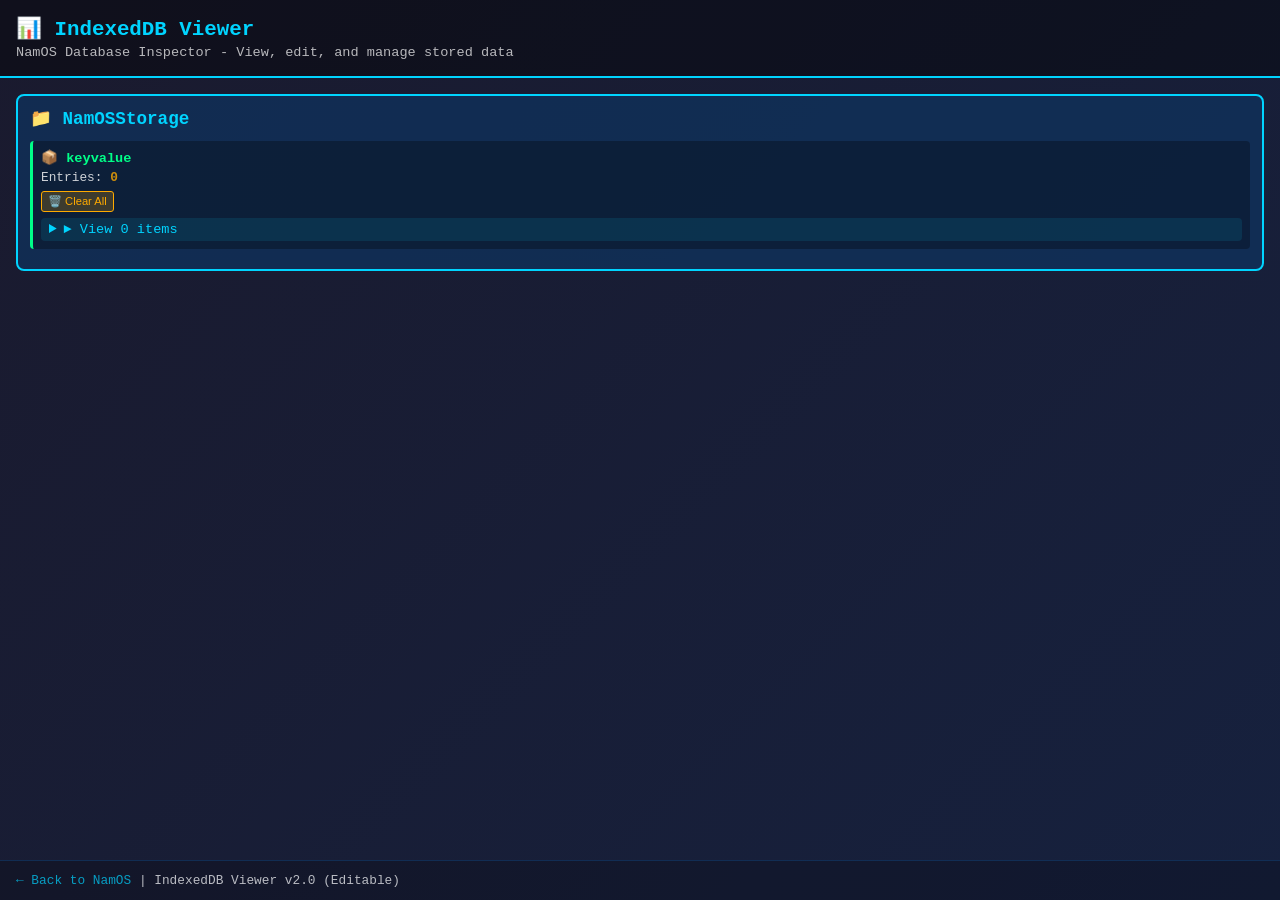
<file: indexeddb-viewer.html>
<!DOCTYPE html>
<html lang="en">
<head>
    <meta charset="UTF-8">
    <meta name="viewport" content="width=device-width, initial-scale=1.0, maximum-scale=1.0, user-scalable=no">
    <title>IndexedDB Viewer - NamOS Database Inspector</title>
    <style>
        * {
            margin: 0;
            padding: 0;
            box-sizing: border-box;
            user-select: none;
            -webkit-user-select: none;
            -webkit-tap-highlight-color: transparent;
        }

        body {
            font-family: 'Courier New', monospace;
            background: linear-gradient(135deg, #1a1a2e 0%, #16213e 100%);
            color: #fff;
            height: 100vh;
            overflow: hidden;
        }

        .container {
            display: flex;
            flex-direction: column;
            height: 100vh;
            width: 100vw;
        }

        .header {
            padding: 16px;
            background: rgba(0, 0, 0, 0.4);
            border-bottom: 2px solid #00d4ff;
            flex-shrink: 0;
        }

        .header h1 {
            font-size: 1.3rem;
            margin-bottom: 4px;
            color: #00d4ff;
        }

        .header p {
            font-size: 0.85rem;
            opacity: 0.7;
            margin: 0;
        }

        .content {
            flex: 1;
            overflow-y: auto;
            padding: 16px;
            font-size: 0.85rem;
        }

        .loading {
            text-align: center;
            opacity: 0.7;
            padding: 2rem;
        }

        .database {
            background: rgba(15, 52, 96, 0.7);
            border: 2px solid #00d4ff;
            border-radius: 8px;
            padding: 12px;
            margin-bottom: 16px;
        }

        .database-name {
            font-weight: bold;
            color: #00d4ff;
            font-size: 1.1rem;
            margin-bottom: 12px;
        }

        .store {
            margin: 8px 0;
            padding: 8px;
            background: rgba(0, 0, 0, 0.3);
            border-left: 3px solid #00ff88;
            border-radius: 4px;
        }

        .store-name {
            color: #00ff88;
            font-weight: bold;
            margin-bottom: 4px;
        }

        .store-info {
            opacity: 0.8;
            margin-bottom: 6px;
            font-size: 0.8rem;
        }

        .store-info span {
            color: #ffaa00;
            font-weight: bold;
        }

        .store-controls {
            display: flex;
            gap: 8px;
            margin-top: 6px;
        }

        details {
            cursor: pointer;
            margin-top: 6px;
        }

        summary {
            color: #00d4ff;
            padding: 4px 8px;
            background: rgba(0, 212, 255, 0.1);
            border-radius: 4px;
            user-select: none;
        }

        summary:hover {
            background: rgba(0, 212, 255, 0.2);
        }

        .data-container {
            margin-top: 8px;
            padding: 8px;
            background: rgba(0, 0, 0, 0.4);
            border-radius: 4px;
            max-height: 300px;
            overflow-y: auto;
        }

        .data-item {
            padding: 8px;
            margin: 6px 0;
            background: rgba(255, 255, 255, 0.03);
            border-left: 2px solid #00d4ff;
            border-radius: 3px;
            display: flex;
            justify-content: space-between;
            align-items: flex-start;
            gap: 8px;
        }

        .data-content {
            flex: 1;
            word-break: break-all;
        }

        .data-index {
            color: #ffaa00;
            font-size: 0.75rem;
        }

        .data-value {
            margin-top: 2px;
            opacity: 0.8;
            font-size: 0.75rem;
            white-space: pre-wrap;
            max-height: 100px;
            overflow: hidden;
        }

        .data-actions {
            display: flex;
            gap: 4px;
            flex-shrink: 0;
        }

        .action-btn {
            padding: 3px 6px;
            background: rgba(255, 107, 107, 0.2);
            border: 1px solid #ff6b6b;
            color: #ff6b6b;
            border-radius: 3px;
            cursor: pointer;
            font-size: 0.7rem;
            transition: all 0s;
        }

        .action-btn:active {
            background: rgba(255, 107, 107, 0.4);
        }

        .edit-btn {
            background: rgba(0, 212, 255, 0.2) !important;
            border-color: #00d4ff !important;
            color: #00d4ff !important;
        }

        .edit-btn:active {
            background: rgba(0, 212, 255, 0.4) !important;
        }

        .clear-btn {
            background: rgba(255, 170, 0, 0.2) !important;
            border-color: #ffaa00 !important;
            color: #ffaa00 !important;
        }

        .clear-btn:active {
            background: rgba(255, 170, 0, 0.4) !important;
        }

        .modal {
            display: none;
            position: fixed;
            top: 0;
            left: 0;
            width: 100%;
            height: 100%;
            background: rgba(0, 0, 0, 0.8);
            z-index: 1000;
            justify-content: center;
            align-items: center;
        }

        .modal.active {
            display: flex;
        }

        .modal-content {
            background: #1a1a2e;
            border: 2px solid #00d4ff;
            border-radius: 8px;
            padding: 16px;
            max-width: 90%;
            width: 500px;
            max-height: 80vh;
            overflow-y: auto;
            box-shadow: 0 0 20px rgba(0, 212, 255, 0.3);
        }

        .modal-header {
            color: #00d4ff;
            margin-bottom: 12px;
            font-weight: bold;
        }

        .modal-buttons {
            display: flex;
            gap: 8px;
            margin-top: 12px;
            justify-content: flex-end;
        }

        .modal-btn {
            padding: 6px 12px;
            border: 1px solid;
            border-radius: 3px;
            cursor: pointer;
            font-size: 0.85rem;
            transition: all 0s;
        }

        .save-btn {
            background: rgba(0, 255, 136, 0.2);
            border-color: #00ff88;
            color: #00ff88;
        }

        .save-btn:active {
            background: rgba(0, 255, 136, 0.4);
        }

        .cancel-btn {
            background: rgba(255, 107, 107, 0.2);
            border-color: #ff6b6b;
            color: #ff6b6b;
        }

        .cancel-btn:active {
            background: rgba(255, 107, 107, 0.4);
        }

        textarea {
            width: 100%;
            height: 300px;
            background: rgba(0, 0, 0, 0.3);
            color: #00d4ff;
            border: 1px solid #00d4ff;
            border-radius: 4px;
            padding: 8px;
            font-family: 'Courier New', monospace;
            font-size: 0.85rem;
            resize: none;
        }

        .error {
            color: #ff6b6b;
            padding: 1rem;
            background: rgba(255, 107, 107, 0.1);
            border-left: 3px solid #ff6b6b;
            border-radius: 4px;
        }

        .empty {
            padding: 1rem;
            opacity: 0.7;
            text-align: center;
        }

        .footer {
            padding: 12px 16px;
            border-top: 1px solid #0f3460;
            background: rgba(0, 0, 0, 0.3);
            font-size: 0.8rem;
            opacity: 0.7;
            flex-shrink: 0;
        }

        a {
            color: #00d4ff;
            text-decoration: none;
        }

        a:hover {
            text-decoration: underline;
        }

        @media (max-width: 600px) {
            .header h1 {
                font-size: 1.1rem;
            }
            .content {
                font-size: 0.75rem;
            }
            .database-name {
                font-size: 0.95rem;
            }
            .data-actions {
                flex-direction: column;
            }
        }
    </style>
</head>
<body>
    <div class="container">
        <div class="header">
            <h1>📊 IndexedDB Viewer</h1>
            <p>NamOS Database Inspector - View, edit, and manage stored data</p>
        </div>

        <div class="content" id="content">
            <div class="loading">Loading databases...</div>
        </div>

        <div class="footer">
            <a href="index.html">← Back to NamOS</a> | IndexedDB Viewer v2.0 (Editable)
        </div>
    </div>

    <!-- Edit Modal -->
    <div class="modal" id="editModal">
        <div class="modal-content">
            <div class="modal-header">Edit Entry</div>
            <textarea id="editTextarea" placeholder="Edit JSON data..."></textarea>
            <div class="modal-buttons">
                <button class="modal-btn cancel-btn" onclick="closeEditModal()">Cancel</button>
                <button class="modal-btn save-btn" onclick="saveEditModal()">Save</button>
            </div>
        </div>
    </div>

    <script>
        let currentEditContext = null;

        function openEditModal(dbName, storeName, key, value) {
            currentEditContext = { dbName, storeName, key };
            document.getElementById('editTextarea').value = JSON.stringify(value, null, 2);
            document.getElementById('editModal').classList.add('active');
        }

        function closeEditModal() {
            document.getElementById('editModal').classList.remove('active');
            currentEditContext = null;
        }

        async function saveEditModal() {
            if (!currentEditContext) return;
            
            try {
                const newValue = JSON.parse(document.getElementById('editTextarea').value);
                const { dbName, storeName, key } = currentEditContext;
                
                const db = await new Promise((resolve, reject) => {
                    const req = indexedDB.open(dbName);
                    req.onsuccess = () => resolve(req.result);
                    req.onerror = () => reject(req.error);
                });

                const tx = db.transaction([storeName], 'readwrite');
                const store = tx.objectStore(storeName);
                
                await new Promise((resolve, reject) => {
                    const req = store.put(newValue, key);
                    req.onsuccess = () => resolve();
                    req.onerror = () => reject(req.error);
                });

                db.close();
                closeEditModal();
                loadAndDisplayDatabases();
            } catch (err) {
                alert('Error saving: ' + err.message);
            }
        }

        async function deleteEntry(dbName, storeName, key) {
            if (!confirm('Delete this entry?')) return;
            
            try {
                const db = await new Promise((resolve, reject) => {
                    const req = indexedDB.open(dbName);
                    req.onsuccess = () => resolve(req.result);
                    req.onerror = () => reject(req.error);
                });

                const tx = db.transaction([storeName], 'readwrite');
                const store = tx.objectStore(storeName);
                
                await new Promise((resolve, reject) => {
                    const req = store.delete(key);
                    req.onsuccess = () => resolve();
                    req.onerror = () => reject(req.error);
                });

                db.close();
                loadAndDisplayDatabases();
            } catch (err) {
                alert('Error deleting: ' + err.message);
            }
        }

        async function clearStore(dbName, storeName) {
            if (!confirm(`Clear all entries in "${storeName}"?`)) return;
            
            try {
                const db = await new Promise((resolve, reject) => {
                    const req = indexedDB.open(dbName);
                    req.onsuccess = () => resolve(req.result);
                    req.onerror = () => reject(req.error);
                });

                const tx = db.transaction([storeName], 'readwrite');
                const store = tx.objectStore(storeName);
                
                await new Promise((resolve, reject) => {
                    const req = store.clear();
                    req.onsuccess = () => resolve();
                    req.onerror = () => reject(req.error);
                });

                db.close();
                loadAndDisplayDatabases();
            } catch (err) {
                alert('Error clearing: ' + err.message);
            }
        }

        async function loadAndDisplayDatabases() {
            const content = document.getElementById('content');
            
            try {
                if (!indexedDB) {
                    content.innerHTML = '<div class="error">IndexedDB is not available in this browser</div>';
                    return;
                }

                let databases = [];
                
                // Try the modern API first
                if (typeof indexedDB.databases === 'function') {
                    try {
                        databases = await indexedDB.databases();
                    } catch (e) {
                        console.warn('indexedDB.databases() failed, trying fallback:', e);
                        databases = [];
                    }
                }

                // If no databases found, try accessing NamOS database directly
                if (databases.length === 0) {
                    databases = [{ name: 'NamOS' }];
                }

                if (databases.length === 0) {
                    content.innerHTML = '<div class="empty">No IndexedDB databases found</div>';
                    return;
                }

                let html = '';
                let foundAnyData = false;

                for (const dbInfo of databases) {
                    const dbName = dbInfo.name || dbInfo;
                    if (!dbName) continue;

                    try {
                        const db = await new Promise((resolve, reject) => {
                            const req = indexedDB.open(dbName);
                            req.onsuccess = () => resolve(req.result);
                            req.onerror = () => reject(new Error(`Failed to open database: ${req.error?.message || 'Unknown error'}`));
                        });

                        const stores = Array.from(db.objectStoreNames);
                        
                        if (stores.length > 0) {
                            foundAnyData = true;
                            html += `<div class="database">
                                <div class="database-name">📁 ${dbName}</div>`;

                            for (const storeName of stores) {
                                try {
                                    const tx = db.transaction([storeName], 'readonly');
                                    const store = tx.objectStore(storeName);
                                    
                                    const data = await new Promise((resolve, reject) => {
                                        const req = store.getAll();
                                        req.onsuccess = () => resolve(req.result || []);
                                        req.onerror = () => reject(new Error(`Failed to read store: ${req.error?.message || 'Unknown error'}`));
                                    });

                                    html += `
                                        <div class="store">
                                            <div class="store-name">📦 ${storeName}</div>
                                            <div class="store-info">Entries: <span>${data.length}</span></div>
                                            <div class="store-controls">
                                                <button class="action-btn clear-btn" onclick="clearStore('${dbName}', '${storeName}')">🗑️ Clear All</button>
                                            </div>
                                            <details>
                                                <summary>► View ${data.length} item${data.length !== 1 ? 's' : ''}</summary>
                                                <div class="data-container">
                                    `;

                                    const displayCount = Math.min(data.length, 100);
                                    data.slice(0, displayCount).forEach((item, idx) => {
                                        try {
                                            const itemJson = JSON.stringify(item, null, 2);
                                            const preview = itemJson.substring(0, 150);
                                            const isLarge = itemJson.length > 150;
                                            html += `
                                                <div class="data-item">
                                                    <div class="data-content">
                                                        <div class="data-index">[${idx}]</div>
                                                        <div class="data-value">${preview}${isLarge ? '...' : ''}</div>
                                                    </div>
                                                    <div class="data-actions">
                                                        <button class="action-btn edit-btn" onclick="openEditModal('${dbName}', '${storeName}', ${JSON.stringify(idx).replace(/'/g, "&#39;")}, ${itemJson.replace(/'/g, "&#39;")})">✏️ Edit</button>
                                                        <button class="action-btn" onclick="deleteEntry('${dbName}', '${storeName}', ${JSON.stringify(idx).replace(/'/g, "&#39;")})">🗑️ Delete</button>
                                                    </div>
                                                </div>
                                            `;
                                        } catch (e) {
                                            html += `<div class="data-item"><div class="data-content"><div class="data-index">[${idx}]</div><div class="data-value">[Unable to serialize]</div></div></div>`;
                                        }
                                    });

                                    if (data.length > displayCount) {
                                        html += `<div style="padding: 6px; color: #ffaa00; opacity: 0.7;">... and ${data.length - displayCount} more items</div>`;
                                    }

                                    html += `
                                                </div>
                                            </details>
                                        </div>
                                    `;
                                } catch (storeErr) {
                                    console.warn(`Error reading store ${storeName}:`, storeErr);
                                    html += `<div class="store"><div class="error">Error reading ${storeName}: ${storeErr.message}</div></div>`;
                                }
                            }

                            html += `</div>`;
                        }

                        db.close();

                    } catch (dbErr) {
                        console.warn(`Error opening database ${dbName}:`, dbErr);
                        html += `
                            <div class="database">
                                <div class="error">⚠️ Error reading ${dbName}: ${dbErr.message}</div>
                            </div>
                        `;
                    }
                }

                if (!foundAnyData) {
                    content.innerHTML = '<div class="empty">No data found in IndexedDB databases</div>';
                } else {
                    content.innerHTML = html || '<div class="empty">No data to display</div>';
                }

            } catch (err) {
                console.error('IndexedDB Error:', err);
                content.innerHTML = `
                    <div class="error">
                        ⚠️ Error accessing IndexedDB<br>
                        <small>${err.message || JSON.stringify(err)}</small>
                    </div>
                `;
            }
        }

        // Load databases on page load
        window.addEventListener('load', loadAndDisplayDatabases);

        // Refresh every 5 seconds
        setInterval(loadAndDisplayDatabases, 2000);
    </script>
</body>
</html>
</file>
